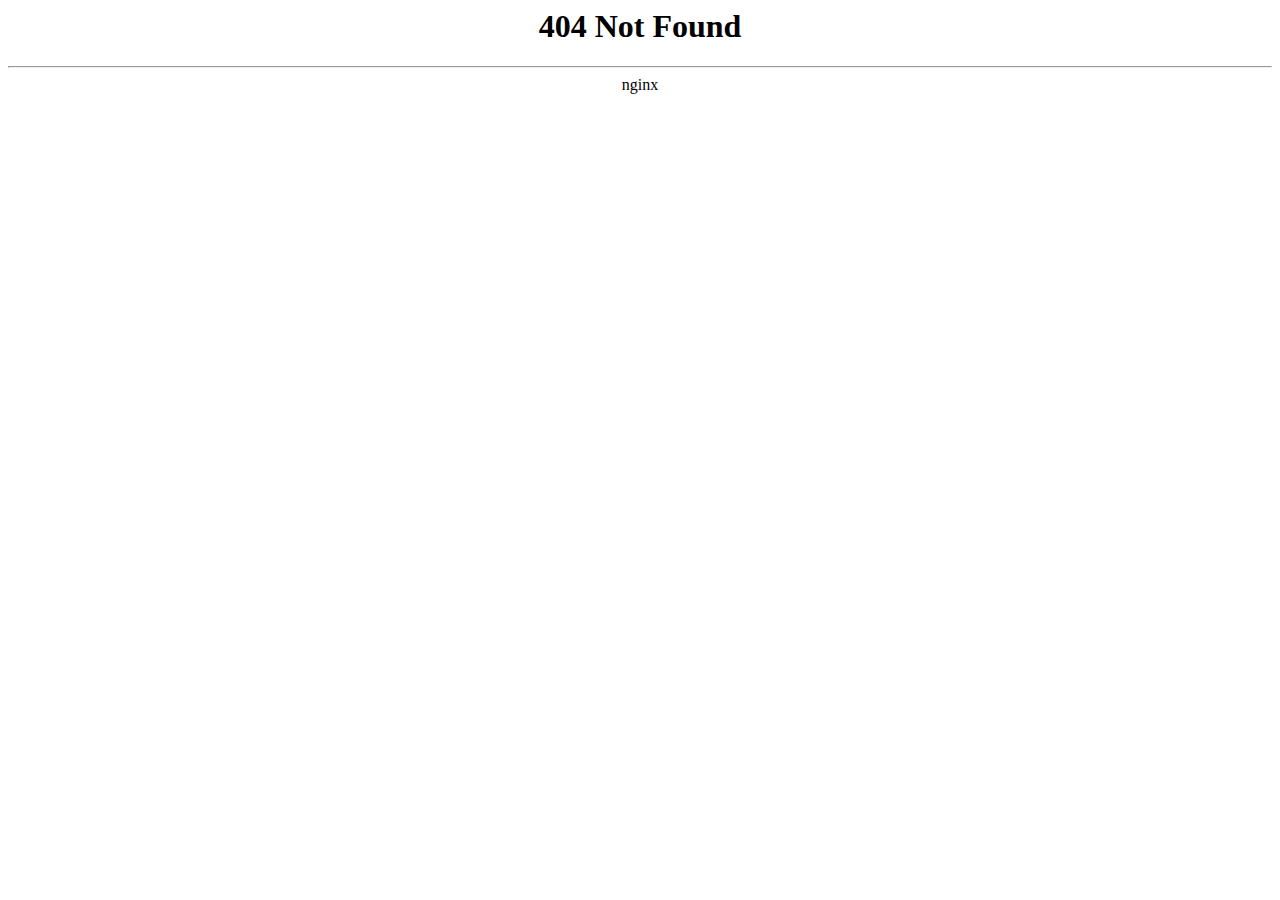
<file: demos/recipes/recipe-single.html>
<html>
        <head><title>404 Not Found</title></head>
        <body>
        <center><h1>404 Not Found</h1></center>
        <hr><center>nginx</center>
        <script defer src="https://static.cloudflareinsights.com/beacon.min.js/v652eace1692a40cfa3763df669d7439c1639079717194" integrity="sha512-Gi7xpJR8tSkrpF7aordPZQlW2DLtzUlZcumS8dMQjwDHEnw9I7ZLyiOj/6tZStRBGtGgN6ceN6cMH8z7etPGlw==" data-cf-beacon='{"rayId":"6cb7dba3582a7361","token":"0627f0b8b73941069bc19139e63db853","version":"2021.12.0","si":100}' crossorigin="anonymous"></script>
        </body>
</html>
</file>
